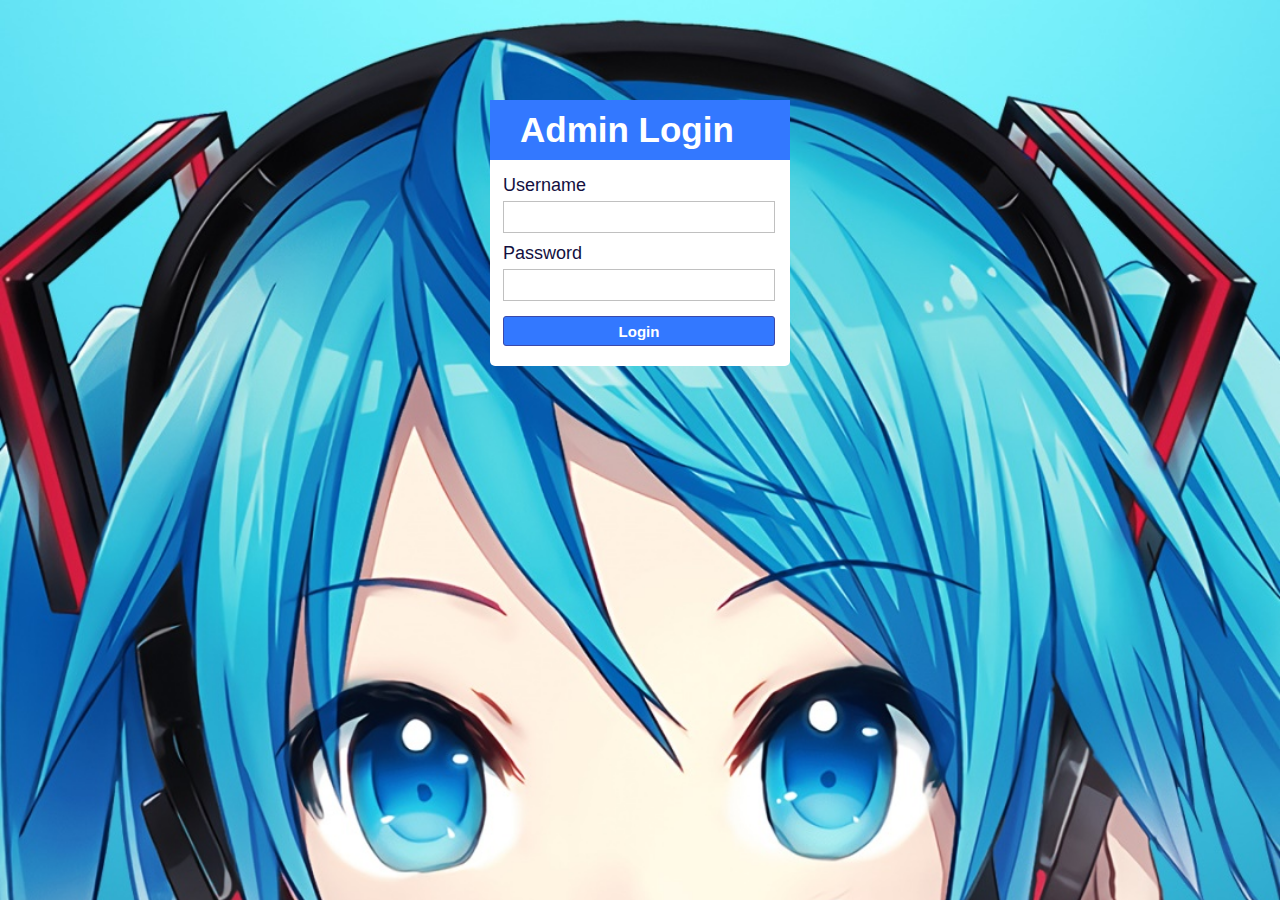
<file: index.html>
<!DOCTYPE html>
<html lang="en">
<head>
	<meta charset="UTF-8">
	<title>Admin Login</title>
	<link rel="shortcut icon" href="logo.png">
	<link rel="stylesheet" href="style.css">
</head>
<body>
	<div class="container">
		<h1 class="label">Admin Login</h1>
		<form class="login_form" action="dashboard.html" method="post" name="form" onsubmit="return validated()">

			<div class="font">Username</div>
			<input type="text" name="username" id="username" required>
			<div id="username_error">Please fill up your Username</div>

			<div class="font font2">Password</div>
			<input type="password" name="password" id="password" required>
			<div id="password_error">Please fill up your Password</div>

			<button type="submit">Login</button>
		</form>
	</div>	
	<script>
		
			//Validtion Code For Inputs

var username = document.forms['form']['username'];
var password = document.forms['form']['password'];

var username_error = document.getElementById('username_error');
var password_error = document.getElementById('password_error');

username.addEventListener('textInput', username_Verify);
password.addEventListener('textInput', password_Verify);

function validated(){
	if (username.value.length < 2) {
		username.style.border = "1px solid red";
		username_error.style.display = "block";
		username.focus();
		return false;
	}
	if (password.value.length < 1) {
		password.style.border = "1px solid red";
		password_error.style.display = "block";
		password.focus();
		return false;
	}

}
function username_Verify(){
	if (username.value.length >= 3) {
		username.style.border = "1px solid silver";
		username_error.style.display = "none";
		return true;
	}
}
function password_Verify(){
	if (password.value.length >= 2) {
		password.style.border = "1px solid silver";
		password_error.style.display = "none";
		return true;
	}
}


	</script>
</body>
</html>
</file>
<file: style.css>
*{
	padding: 0;
	margin: 0;
	font-family: sans-serif;
}
body{
	background: url(bg_img.jpg) no-repeat;
	background-size: cover;
	align-items: center;
	justify-content: center;
	display: flex;
}
.container{
	position: relative;
	margin-top: 100px;
	width: 300px;
	height: auto;
	background: white;
	border-radius: 5px;
}
.label{
	padding: 10px 30px;
	font-size: 35px;
	font-weight: bold;
	color: white;
	background: #3378FF;
}
.login_form{
	padding: 10px 13px;
}
.login_form .font{
	font-size: 18px;
	color: #130f40;
	margin: 5px 0;
}
.login_form input{
	height: 30px;
	width: 260px;
	padding: 0 5px;
	font-size: 15px;
	outline: none;
	border: 1px solid silver;
}
.login_form .font2{
	margin-top: 10px;
}
.login_form button{
	margin: 15px 0 10px 0;
	height: 30px;
	width: 272px;
	font-size: 15px;
	color: white;
	outline: none;
	cursor: pointer;
	font-weight: bold;
	background: #3378FF;
	border-radius: 3px;
	border: 1px solid #3949AB;
	transition: .5s;
}
.login_form button:hover{
	background: #151c6a;
}
.login_form #username_error,
.login_form #password_error{
	margin-top: 5px;
	width: 255px;
	font-size: 15px;
	color: #C62828;
	background: rgba(255,0,0,0.1);
	text-align: center;
	padding: 5px 8px;
	border-radius: 3px;
	border: 1px solid #EF9A9A;
	display: none;
	background: #EF9A9A;
}
.wrapper{
	display: flex;
	position: relative;
}
.wrapper .sidebar{
	position: fixed;
	width: 200px;
	height: 100%;
	background: #04397f;
	padding: 10px 0;
}
.wrapper .sidebar h2{
	color: #fbbc04;
	text-transform: uppercase;
	text-align: center;
	margin-bottom: 10px;
}
.wrapper .sidebar ul li{
	padding: 10px;
}
.wrapper .sidebar ul li a{
	color: white;
	display: block;
}
.wrapper .sidebar ul li a .fa-solid{
	width: 25px;
}
.wrapper .sidebar ul li a .fa-brands{
	width: 25px;
}
.wrapper .sidebar ul li:hover{
	background: #fbbc04;
}
.wrapper .sidebar ul li:hover a{
	color: black;
}
.clock{
	color: white;
	padding: 0px;
	border-radius: 5px;
	background-color: none;
	margin-top: 600px;
}
#Date{
	text-align: center;
	font-size: 13px;
	color: white;
}
.clock ul{
	text-align: center;
	display: flex;
	font-size: 22px;
	color: white;
}
.add-player{
	position: relative;
	background-size: cover;
	margin-left: 38px;
	margin-top: 10px;
	width: 710px;
	height: 285px;
	background: white;
	border-radius: 5px;
	background-size: cover;
}
.add-player h4{
	padding: 10px;
	margin-left: 10px;
	margin-top: 10px;
	margin-bottom: 5px;
	font-size: 24px;
	color: black;
}
.add-player input[type=text], select, textarea {
  width: 500px;
  padding: 5px;
  border: 1px solid #ccc;
  border-radius: 4px;
  resize: vertical;
  font-size: 13px;
  align-items: left;
  display: inline-block;
  margin-bottom: 10px;
}
.add-player label {
  width: 100px;
  display: inline-block;
  margin-left: 50px;
  font-size: 13px;
}
.add-player #submit{
	border: none;
	background-color: #fbbc04;
	color: black;
	font-size: 15px;
	font-weight: bold;
	width: 75px;
	height: 25px;
	border-radius: 5px;
	border-radius: 4px;
 	resize: vertical;
 	margin-top: 5px;
 	margin-left: 50px;
}
.add-player #submit:hover{
	background-color: #04397f;
	color: white;
}
</file>
